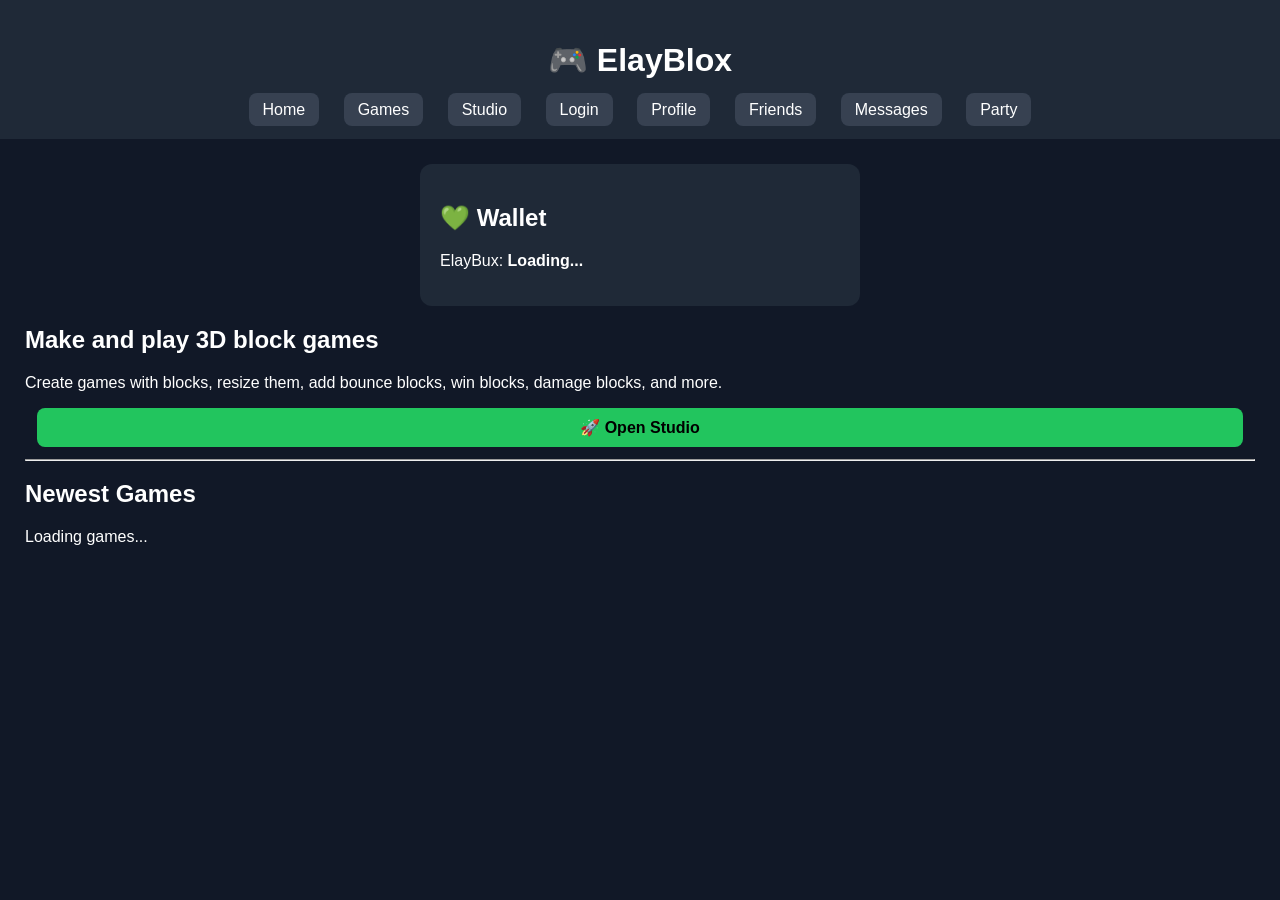
<file: index.html>
<!DOCTYPE html>
<html>
<head>
<meta charset="UTF-8">
<title>ElayBlox</title>
<link rel="stylesheet" href="style.css">
<meta name="viewport" content="width=device-width, initial-scale=1.0">

</head>

<body>

<div id="accountBar"></div>

<header>
  <h1>🎮 ElayBlox</h1>

  <nav>
    <a href="index.html">Home</a>
    <a href="play.html">Games</a>
    <a href="studio.html">Studio</a>
    <a href="login.html">Login</a>
    <a href="profile.html">Profile</a>
    <a href="friends.html">Friends</a>
    <a href="messages.html">Messages</a>
    <a href="party.html">Party</a>
  </nav>
</header>

<main>
  <div class="form-box">
  <h2>💚 Wallet</h2>
  <p>ElayBux: <b id="elaybuxAmount">Loading...</b></p>
</div>

  <section class="hero">
    <h2>Make and play 3D block games</h2>

    <p>
      Create games with blocks,
      resize them,
      add bounce blocks,
      win blocks,
      damage blocks,
      and more.
    </p>

    <a class="play-btn" href="studio.html">
      🚀 Open Studio
    </a>
  </section>

  <hr>

  <h2>Newest Games</h2>

  <div id="games" class="games-grid">
    Loading games...
  </div>

</main>

<script>
const API = "https://elayblox-server.onrender.com";

async function loadWallet() {
  if (!user) {
    document.getElementById("elaybuxAmount").textContent = "Login first";
    return;
  }

  try {
    const res = await fetch(API + "/wallet/" + user.id);
    const data = await res.json();

    if (data.success) {
      document.getElementById("elaybuxAmount").textContent = data.elaybux;
    } else {
      document.getElementById("elaybuxAmount").textContent = "Error";
    }
  } catch (err) {
    document.getElementById("elaybuxAmount").textContent = "Server Offline";
    console.error(err);
  }
}

loadWallet();
</script>

<script src="games.js"></script>

<script>
const API = "https://elayblox-server.onrender.com";
const user = JSON.parse(localStorage.getItem("elaybloxUser") || "null");

async function loadWallet() {
  if (!user) {
    document.getElementById("elaybuxAmount").textContent = "Login first";
    return;
  }

  const res = await fetch(API + "/wallet/" + user.id);
  const data = await res.json();

  if (data.success) {
    document.getElementById("elaybuxAmount").textContent = data.elaybux;
  } else {
    document.getElementById("elaybuxAmount").textContent = "Error";
  }
}

loadWallet();
</script>

</body>
</html>
</file>
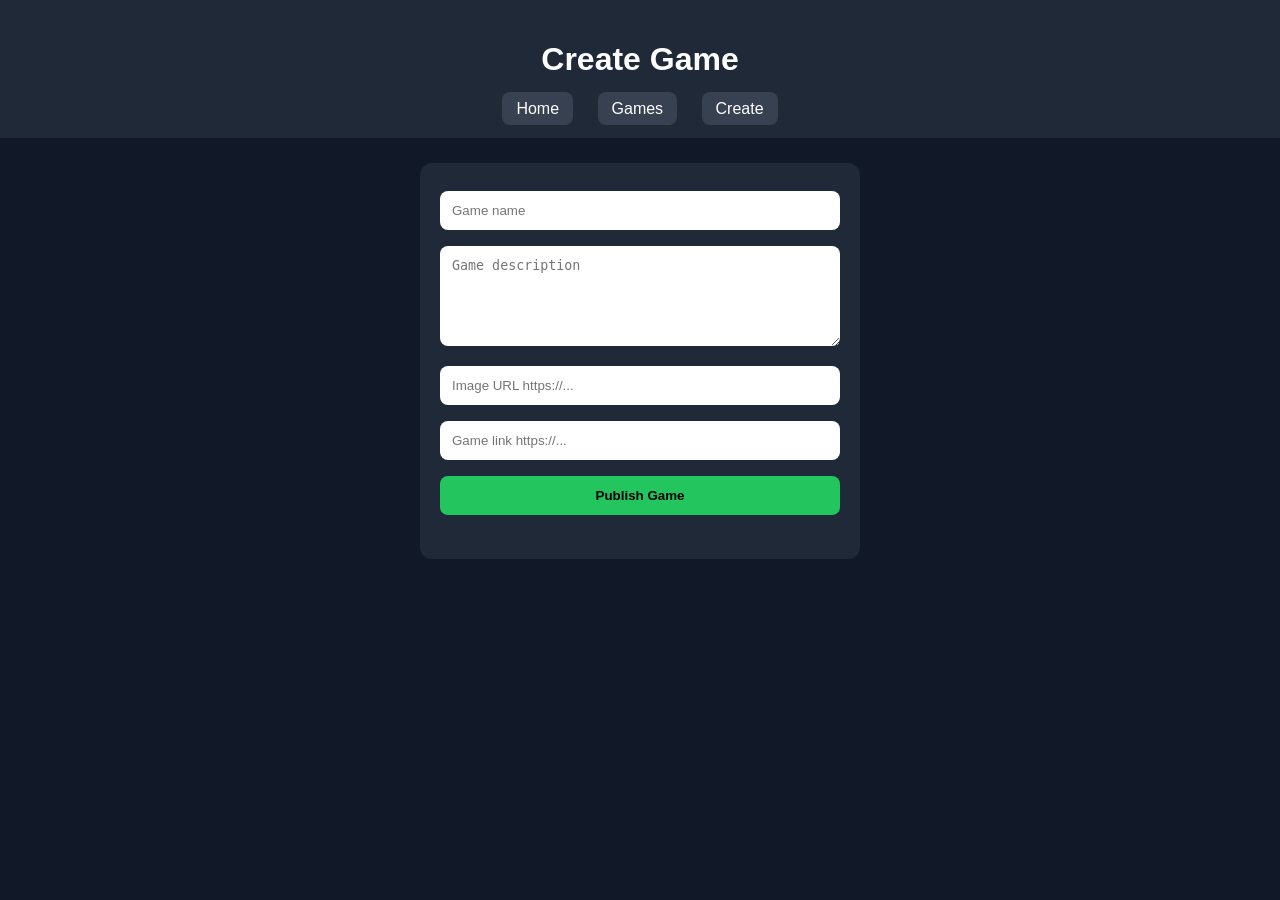
<file: create.html>
<!DOCTYPE html>
<html>
<head>
  <title>Create Game</title>
  <link rel="stylesheet" href="style.css">
</head>
<body>
  <header>
    <h1>Create Game</h1>
    <nav>
      <a href="index.html">Home</a>
      <a href="play.html">Games</a>
      <a href="create.html">Create</a>
    </nav>
  </header>

  <main>
    <div class="form-box">
      <input id="name" placeholder="Game name">
      <textarea id="description" placeholder="Game description"></textarea>
      <input id="image" placeholder="Image URL https://...">
      <input id="link" placeholder="Game link https://...">
      <button onclick="publishGame()">Publish Game</button>
      <p id="msg"></p>
    </div>
  </main>

  <script>
    const API = "https://elayblox-server.onrender.com";

    async function publishGame() {
      const game = {
        name: document.getElementById("name").value,
        description: document.getElementById("description").value,
        image: document.getElementById("image").value,
        link: document.getElementById("link").value
      };

      const res = await fetch(API + "/publish", {
        method: "POST",
        headers: { "Content-Type": "application/json" },
        body: JSON.stringify(game)
      });

      const data = await res.json();

      if (data.success) {
        document.getElementById("msg").textContent = "Game published!";
        setTimeout(() => location.href = "play.html", 800);
      } else {
        document.getElementById("msg").textContent = data.error || "Error";
      }
    }
  </script>
</body>
</html>
</file>
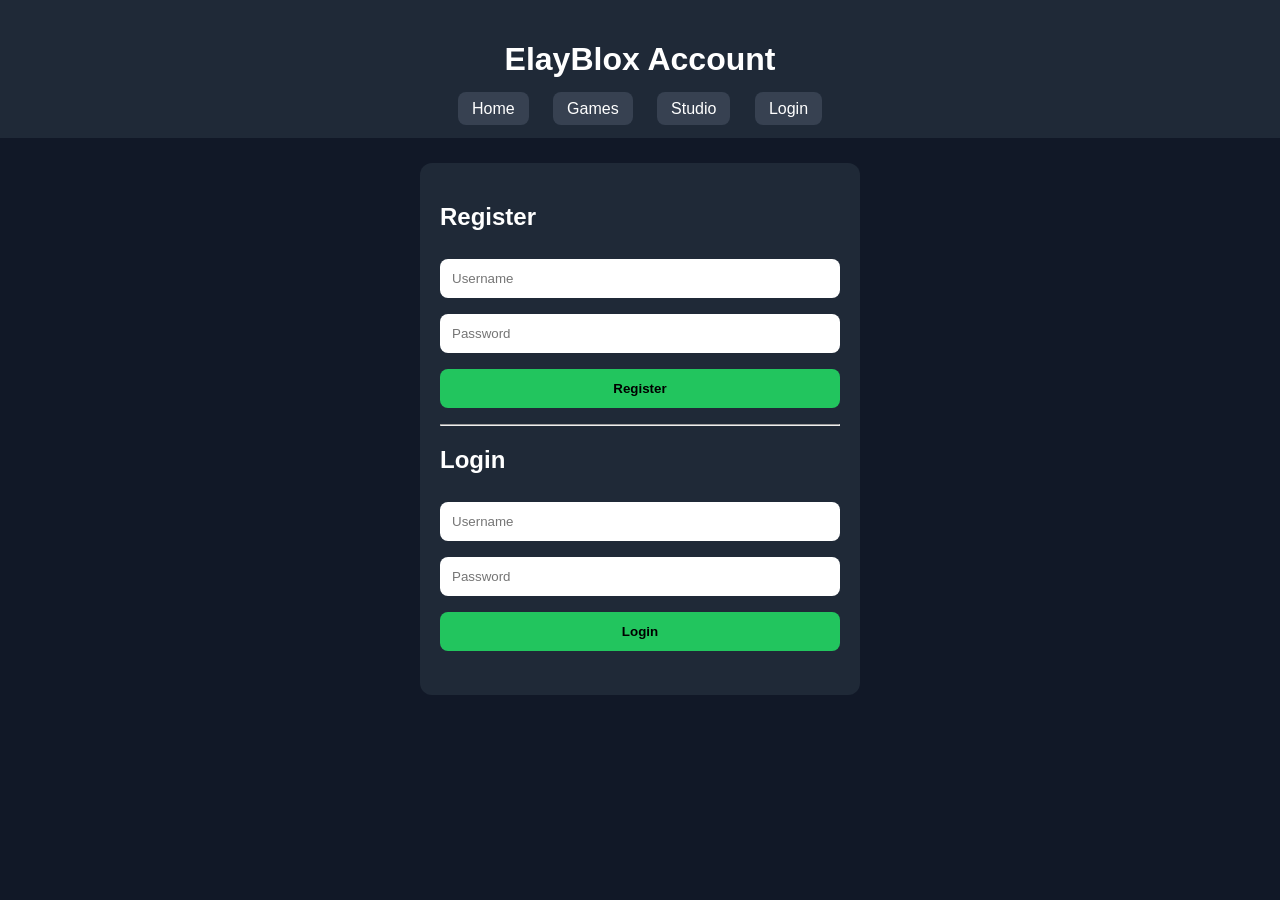
<file: friends.html>
<!DOCTYPE html>
<html>
<head>
  <meta charset="UTF-8">
  <title>ElayBlox Friends</title>
  <link rel="stylesheet" href="style.css">
</head>
<body>
<header>
  <h1>👥 Friends</h1>
  <nav>
    <a href="index.html">Home</a>
    <a href="play.html">Games</a>
    <a href="studio.html">Studio</a>
    <a href="friends.html">Friends</a>
    <a href="profile.html">Profile</a>
    <a href="messages.html">Messages</a>
    <a href="party.html">Party</a>
  </nav>
</header>

<main>
  <div class="form-box">
    <h2>Add Friend</h2>
    <input id="friendName" placeholder="Username">
    <button onclick="sendRequest()">Send Request</button>

    <hr>

    <h2>Requests</h2>
    <div id="requests"></div>

    <hr>

    <h2>Your Friends</h2>
    <div id="friends"></div>

    <p id="msg"></p>
  </div>
</main>

<script>
const API = "https://elayblox-server.onrender.com";
const user = JSON.parse(localStorage.getItem("elaybloxUser") || "null");

if (!user) {
  location.href = "login.html";
}

async function sendRequest() {
  const res = await fetch(API + "/send-friend-request", {
    method: "POST",
    headers: {"Content-Type":"application/json"},
    body: JSON.stringify({
      fromUserId: user.id,
      toUsername: document.getElementById("friendName").value
    })
  });

  const data = await res.json();
  document.getElementById("msg").textContent =
    data.success ? "Friend request sent!" : data.error;
}

async function acceptRequest(fromUserId) {
  const res = await fetch(API + "/accept-friend-request", {
    method: "POST",
    headers: {"Content-Type":"application/json"},
    body: JSON.stringify({
      userId: user.id,
      fromUserId
    })
  });

  const data = await res.json();

  if (data.success) {
    loadFriends();
  }
}

async function loadFriends() {
  const res = await fetch(API + "/friends/" + user.id);
  const data = await res.json();

  const requests = document.getElementById("requests");
  const friends = document.getElementById("friends");

  requests.innerHTML = "";
  friends.innerHTML = "";

  data.requests.forEach(r => {
    requests.innerHTML += `
      <p>
        ${r.username}
        <button onclick="acceptRequest('${r.id}')">Accept</button>
      </p>
    `;
  });

  data.friends.forEach(f => {
    let join = "";

    if (f.currentGameId) {
      join = `
        <button onclick="joinFriendGame('${f.currentGameId}')">
          Join Game
        </button>
      `;
    }

    friends.innerHTML += `
      <p>
        ${f.username}
        ${join}
      </p>
    `;
  });
}

function joinFriendGame(gameId) {
  location.href =
    API + "/play/" + gameId +
    "?userId=" + encodeURIComponent(user.id) +
    "&username=" + encodeURIComponent(user.username) +
    "&avatar=" + encodeURIComponent(user.avatar || "") +
    "&shirtColor=" + encodeURIComponent(user.shirtColor || "red") +
    "&skinColor=" + encodeURIComponent(user.skinColor || "peachpuff") +
    "&pantsColor=" + encodeURIComponent(user.pantsColor || "black");
}

loadFriends();
</script>
</body>
</html>
</file>
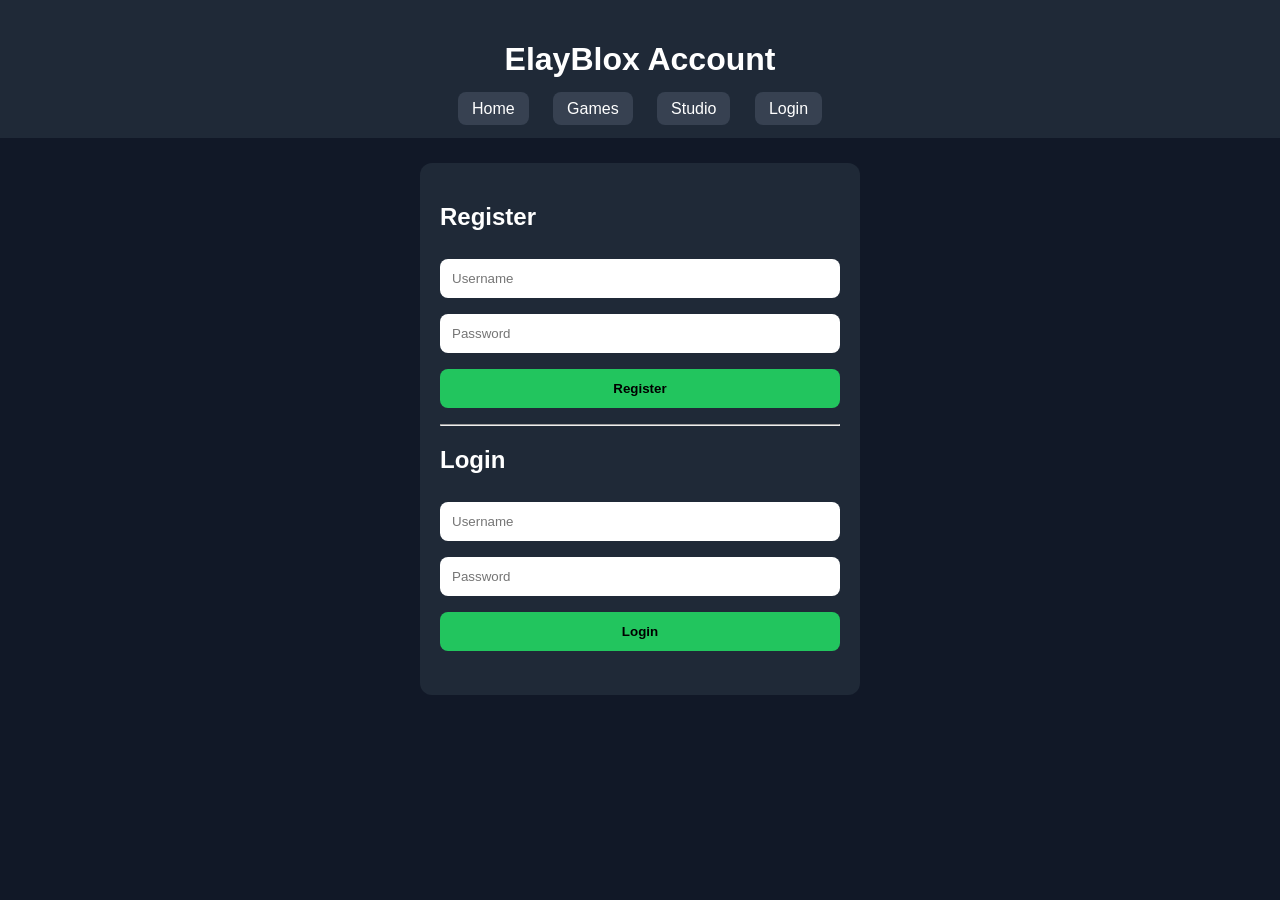
<file: login.html>
<!DOCTYPE html>
<html>
<head>
  <meta charset="UTF-8">
  <title>ElayBlox Login</title>
  <link rel="stylesheet" href="style.css">
  <meta name="viewport" content="width=device-width, initial-scale=1.0">
</head>
<body>

<header>
  <h1>ElayBlox Account</h1>

  <nav>
    <a href="index.html">Home</a>
    <a href="play.html">Games</a>
    <a href="studio.html">Studio</a>
    <a href="login.html">Login</a>
  </nav>
</header>

<main>
  <div class="form-box">

    <h2>Register</h2>

    <input
      id="regUser"
      placeholder="Username"
    >

    <input
      id="regPass"
      type="password"
      placeholder="Password"
    >

    <button onclick="register()">
      Register
    </button>

    <hr>

    <h2>Login</h2>

    <input
      id="logUser"
      placeholder="Username"
    >

    <input
      id="logPass"
      type="password"
      placeholder="Password"
    >

    <button onclick="login()">
      Login
    </button>

    <p id="msg"></p>

  </div>
</main>

<script>
const API = "https://elayblox-server.onrender.com";

async function register() {

  try {

    const res = await fetch(
      API + "/register",
      {
        method: "POST",
        headers: {
          "Content-Type": "application/json"
        },
body: JSON.stringify({
  username: document.getElementById("regUser").value,
  password: document.getElementById("regPass").value,

  shirtColor: "red",
  skinColor: "peachpuff",
  pantsColor: "black"
})
      }
    );

    const data = await res.json();

    if (data.success) {

      localStorage.setItem(
        "elaybloxUser",
        JSON.stringify(data.user)
      );

      location.href = "index.html";

    } else {

      document.getElementById(
        "msg"
      ).textContent =
        data.error ||
        "Register failed";
    }

  } catch (err) {

    document.getElementById(
      "msg"
    ).textContent =
      "Server error";
  }
}

async function login() {

  try {

    const res = await fetch(
      API + "/login",
      {
        method: "POST",
        headers: {
          "Content-Type": "application/json"
        },
        body: JSON.stringify({
          username:
            document.getElementById(
              "logUser"
            ).value,

          password:
            document.getElementById(
              "logPass"
            ).value
        })
      }
    );

    const data = await res.json();

    if (data.success) {

      localStorage.setItem(
        "elaybloxUser",
        JSON.stringify(data.user)
      );

      location.href = "index.html";

    } else {

      document.getElementById(
        "msg"
      ).textContent =
        data.error ||
        "Login failed";
    }

  } catch (err) {

    document.getElementById(
      "msg"
    ).textContent =
      "Server error";
  }
}
</script>

</body>
</html>
</file>
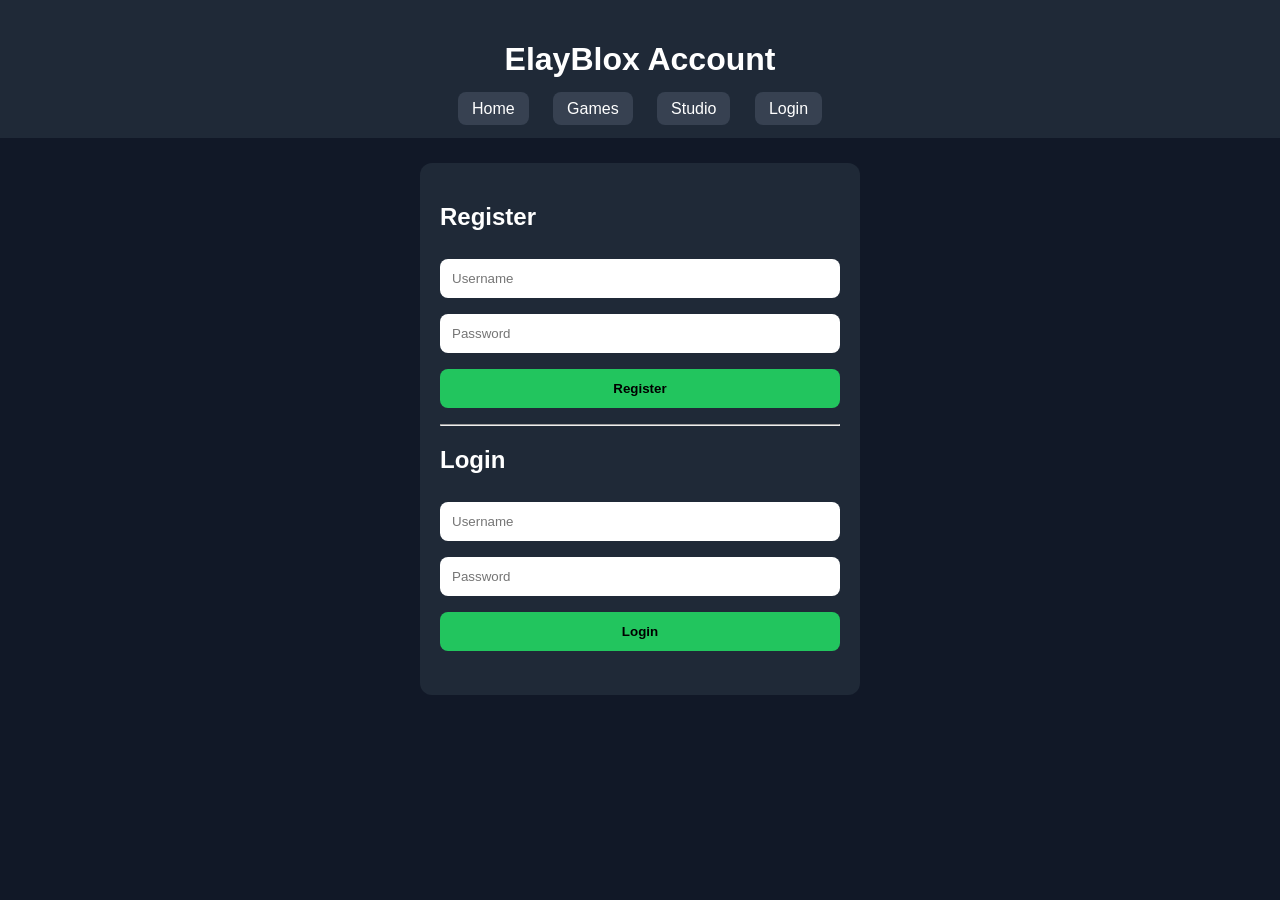
<file: messages.html>
<!DOCTYPE html>
<html>
<head>
  <meta charset="UTF-8">
  <title>ElayBlox Messages</title>
  <link rel="stylesheet" href="style.css">
</head>
<body>
<header>
  <h1>💬 Messages</h1>
  <nav>
    <a href="index.html">Home</a>
    <a href="play.html">Games</a>
    <a href="friends.html">Friends</a>
    <a href="messages.html">Messages</a>
    <a href="profile.html">Profile</a>
    <a href="party.html">Party</a>
  </nav>
</header>

<main>
  <div class="form-box">
    <h2>Your Friends</h2>
    <div id="friends"></div>

    <hr>

    <h2 id="chatTitle">Select a friend</h2>
    <div id="chatBox" style="background:#111827;padding:10px;border-radius:8px;min-height:220px;max-height:300px;overflow-y:auto"></div>

    <input id="msgInput" placeholder="Type message">
    <button onclick="sendMessage()">Send</button>

    <p id="msg"></p>
  </div>
</main>

<script>
const API = "https://elayblox-server.onrender.com";
const user = JSON.parse(localStorage.getItem("elaybloxUser") || "null");

let selectedFriend = null;

if (!user) {
  location.href = "login.html";
}

async function loadFriends() {
  const res = await fetch(API + "/friends/" + user.id);
  const data = await res.json();

  const friendsDiv = document.getElementById("friends");
  friendsDiv.innerHTML = "";

  data.friends.forEach(friend => {
    friendsDiv.innerHTML += `
      <p>
        ${friend.username}
        <button onclick="openChat('${friend.id}', '${friend.username}')">Chat</button>
      </p>
    `;
  });
}

async function openChat(friendId, friendName) {
  selectedFriend = {
    id: friendId,
    username: friendName
  };

  document.getElementById("chatTitle").textContent =
    "Chat with " + friendName;

  await loadMessages();
}

async function loadMessages() {
  if (!selectedFriend) return;

  const res = await fetch(
    API + "/messages/" + user.id + "/" + selectedFriend.id
  );

  const data = await res.json();
  const chatBox = document.getElementById("chatBox");

  chatBox.innerHTML = "";

  data.messages.forEach(m => {
    const mine = m.fromUserId === user.id;

    chatBox.innerHTML += `
      <p style="text-align:${mine ? "right" : "left"}">
        <b>${mine ? "You" : selectedFriend.username}:</b>
        ${m.text}
      </p>
    `;
  });

  chatBox.scrollTop = chatBox.scrollHeight;
}

async function sendMessage() {
  if (!selectedFriend) {
    document.getElementById("msg").textContent = "Pick a friend first.";
    return;
  }

  const text = document.getElementById("msgInput").value.trim();

  if (!text) return;

  const res = await fetch(API + "/send-message", {
    method: "POST",
    headers: {"Content-Type":"application/json"},
    body: JSON.stringify({
      fromUserId: user.id,
      toUserId: selectedFriend.id,
      text
    })
  });

  const data = await res.json();

  if (data.success) {
    document.getElementById("msgInput").value = "";
    await loadMessages();
  } else {
    document.getElementById("msg").textContent = data.error || "Message failed";
  }
}

setInterval(loadMessages, 3000);
loadFriends();
</script>
</body>
</html>
</file>
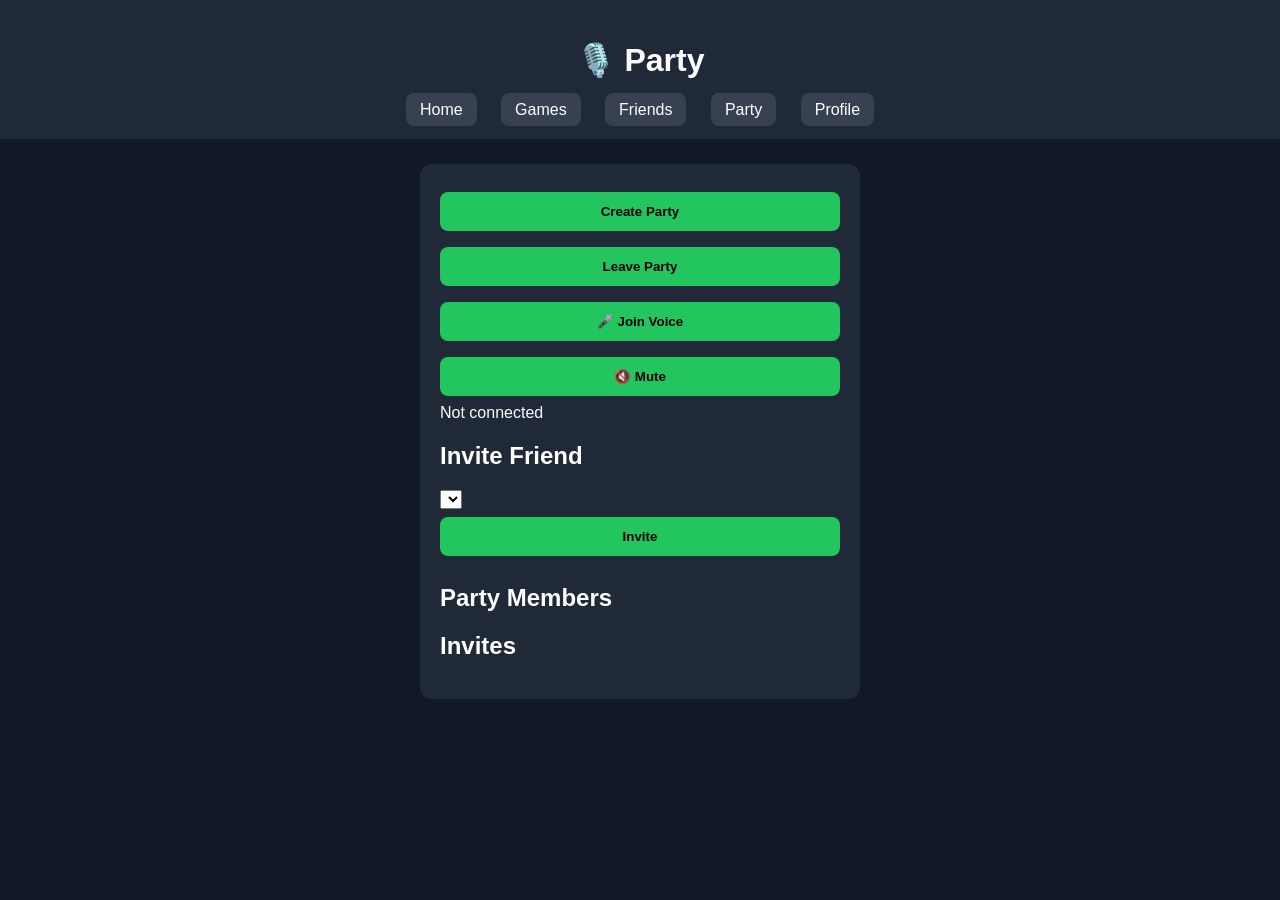
<file: party.html>
<!DOCTYPE html>
<html>
<head>
  <meta charset="UTF-8">
  <title>ElayBlox Party</title>
  <link rel="stylesheet" href="style.css">
</head>
<body>
<header>
  <h1>🎙️ Party</h1>
  <nav>
    <a href="index.html">Home</a>
    <a href="play.html">Games</a>
    <a href="friends.html">Friends</a>
    <a href="party.html">Party</a>
    <a href="profile.html">Profile</a>
  </nav>
</header>

<main>
  <div class="form-box">
    <button onclick="createParty()">Create Party</button>
    <button onclick="leaveParty()">Leave Party</button>
    <button onclick="startVoice()">🎤 Join Voice</button>
    <button onclick="toggleMute()">🔇 Mute</button>

<div id="voiceStatus">
Not connected
</div>

    <h2>Invite Friend</h2>
    <select id="friendSelect"></select>
    <button onclick="inviteFriend()">Invite</button>

    <h2>Party Members</h2>
    <div id="members"></div>

    <h2>Invites</h2>
    <div id="invites"></div>

    <p id="msg"></p>
  </div>
</main>

<script src="https://elayblox-server.onrender.com/socket.io/socket.io.js"></script>
<script src="voice.js"></script>
<script>
const API = "https://elayblox-server.onrender.com";
const socket = io(API);
const user = JSON.parse(localStorage.getItem("elaybloxUser") || "null");

let currentPartyId = null;
let members = [];

if (!user) location.href = "login.html";

function showMsg(text) {
  document.getElementById("msg").textContent = text;
}

function renderMembers() {
  document.getElementById("members").innerHTML =
    members.map(m => "<p>🟢 " + m.username + "</p>").join("");
}

async function loadFriends() {
  const res = await fetch(API + "/friends/" + user.id);
  const data = await res.json();

  const select = document.getElementById("friendSelect");
  select.innerHTML = "";

  if (!data.success) {
    showMsg(data.error || "Could not load friends.");
    return;
  }

  data.friends.forEach(f => {
    select.innerHTML += `<option value="${f.id}">${f.username}</option>`;
  });
}

function createParty() {
  socket.emit("createParty", {
    userId: user.id,
    username: user.username
  });
}

function leaveParty() {
  if (!currentPartyId) {
    showMsg("You are not in a party.");
    return;
  }

  socket.emit("leaveParty", {
    partyId: currentPartyId,
    userId: user.id
  });

  localStorage.removeItem("elaybloxPartyId");

  currentPartyId = null;
  members = [];
  renderMembers();

  showMsg("Left party.");
}
function inviteFriend() {
  if (!currentPartyId) {
    showMsg("Create a party first.");
    return;
  }

  const toUserId = document.getElementById("friendSelect").value;

  if (!toUserId) {
    showMsg("No friend selected.");
    return;
  }

  socket.emit("inviteToParty", {
    partyId: currentPartyId,
    fromUserId: user.id,
    fromUsername: user.username,
    toUserId
  });

  showMsg("Invite sent!");
}

function acceptInvite(partyId) {
  currentPartyId = partyId;
  localStorage.setItem("elaybloxPartyId", currentPartyId);

  socket.emit("joinParty", {
    partyId,
    userId: user.id,
    username: user.username
  });

  document.getElementById("invites").innerHTML = "";
}

socket.on("partyCreated", data => {
  currentPartyId = data.partyId;
  localStorage.setItem("elaybloxPartyId", currentPartyId);

  members = data.members;
  renderMembers();
  showMsg("Party created!");
});

socket.on("partyInvite", data => {
  document.getElementById("invites").innerHTML += `
    <p>
      ${data.fromUsername} invited you
      <button onclick="acceptInvite('${data.partyId}')">Accept</button>
    </p>
  `;
});

socket.on("partyMemberJoined", data => {
  if (!members.find(m => m.userId === data.userId)) {
    members.push(data);
  }
  renderMembers();
});

socket.on("partyMemberLeft", data => {
  members = members.filter(m => m.userId !== data.userId);
  renderMembers();
});

loadFriends();
</script>
</body>
</html>
</file>
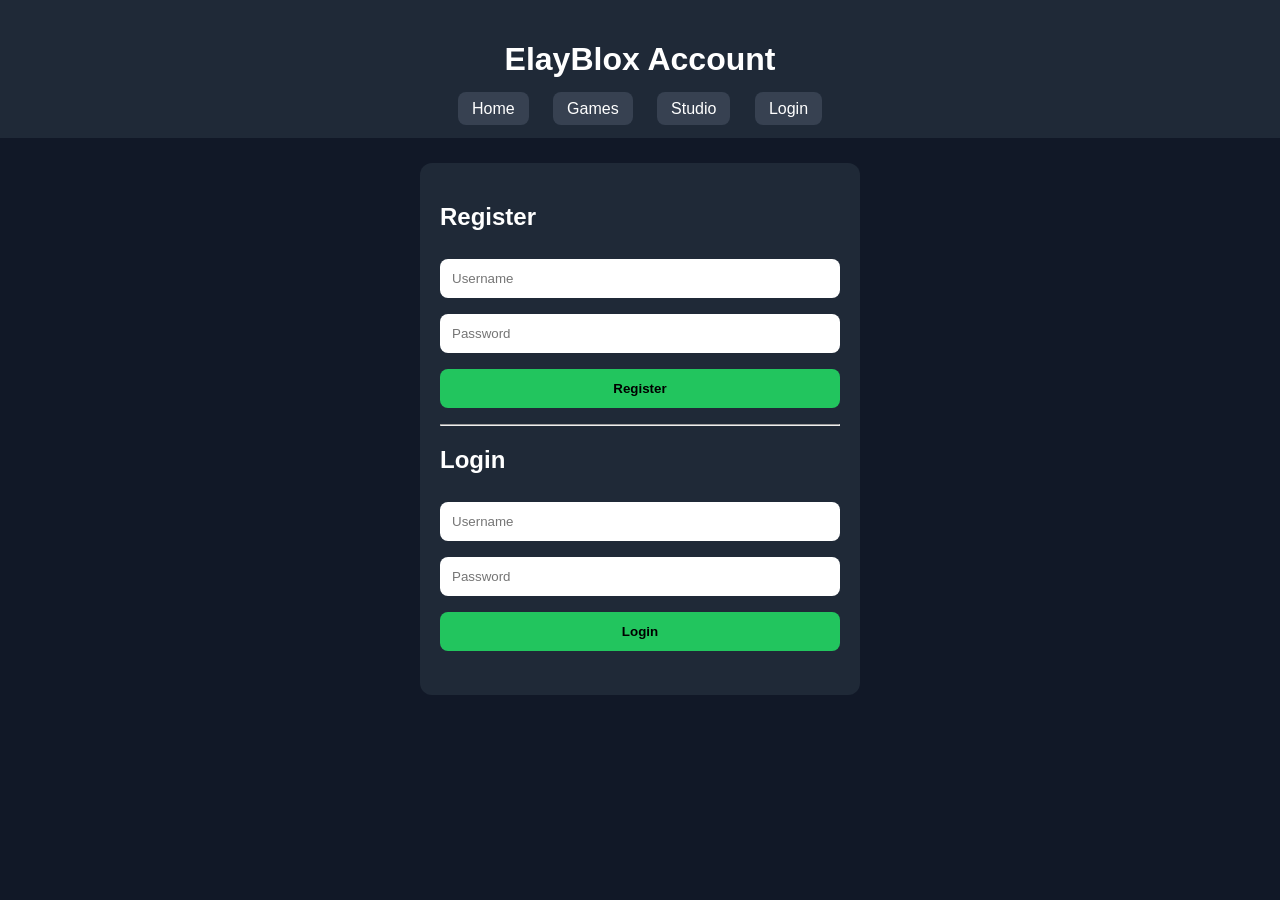
<file: profile.html>
<!DOCTYPE html>
<html>
<head>
<meta charset="UTF-8">
<title>My Profile - ElayBlox</title>
<link rel="stylesheet" href="style.css">
  <meta name="viewport" content="width=device-width, initial-scale=1.0">
</head>

<body>

<header>
  <h1>👤 My Profile</h1>

  <nav>
    <a href="index.html">Home</a>
    <a href="play.html">Games</a>
    <a href="studio.html">Studio</a>
    <a href="profile.html">Profile</a>
    <a href="login.html">Login</a>
    <a href="friends.html">Friends</a>
    <a href="messages.html">Messages</a>
    <a href="party.html">Party</a>
  </nav>
</header>

<main>
  <div class="form-box">
    <h2 id="username">Loading...</h2>

    <img
      id="avatarPreview"
      src=""
      width="128"
      height="128"
      style="display:block;margin:auto;border-radius:12px;object-fit:cover;background:#374151;"
    >

    <br>

    <input
      type="file"
      id="avatarUpload"
      accept="image/png,image/jpeg,image/webp"
    >

    <button onclick="uploadAvatar()">Upload Avatar</button>

    <p id="userId"></p>
    <p id="msg"></p>

    <button onclick="logout()">Logout</button>
  </div>
</main>

<script>
const API = "https://elayblox-server.onrender.com";

let user = JSON.parse(localStorage.getItem("elaybloxUser"));

if (!user) {
  location.href = "login.html";
}

document.getElementById("username").textContent = user.username;
document.getElementById("userId").textContent = "User ID: " + user.id;

const avatarPreview = document.getElementById("avatarPreview");

if (user.avatar) {
  avatarPreview.src = user.avatar;
}

async function uploadAvatar() {
  const fileInput = document.getElementById("avatarUpload");
  const file = fileInput.files[0];

  if (!file) {
    document.getElementById("msg").textContent = "Choose an image first.";
    return;
  }

  const formData = new FormData();
  formData.append("avatar", file);
  formData.append("userId", user.id);

  document.getElementById("msg").textContent = "Uploading...";

  const res = await fetch(API + "/upload-avatar", {
    method: "POST",
    body: formData
  });

  const data = await res.json();

  if (data.success) {
    user.avatar = data.avatar;

    localStorage.setItem(
      "elaybloxUser",
      JSON.stringify(user)
    );

    avatarPreview.src = data.avatar;
    document.getElementById("msg").textContent = "Avatar uploaded!";
  } else {
    document.getElementById("msg").textContent =
      data.error || "Upload failed";
  }
}

function logout() {
  localStorage.removeItem("elaybloxUser");
  location.href = "login.html";
}
</script>

</body>
</html>
</file>
<file: style.css>
body {
  margin: 0;
  font-family: Arial, sans-serif;
  background: #111827;
  color: white;
}

header {
  background: #1f2937;
  padding: 20px;
  text-align: center;
}

nav a {
  color: white;
  text-decoration: none;
  margin: 0 10px;
  background: #374151;
  padding: 8px 14px;
  border-radius: 8px;
}

main:not(.studio-layout) {
  padding: 25px;
}

.games-grid {
  display: flex;
  flex-wrap: wrap;
  gap: 20px;
}

.game-card {
  background: #1f2937;
  width: 260px;
  border-radius: 12px;
  overflow: hidden;
  padding-bottom: 15px;
}

.game-card img {
  width: 100%;
  height: 150px;
  object-fit: cover;
}

.game-card h3,
.game-card p {
  margin: 12px;
}

.play-btn {
  display: block;
  margin: 12px;
  padding: 10px;
  text-align: center;
  background: #22c55e;
  color: black;
  text-decoration: none;
  border-radius: 8px;
  font-weight: bold;
}

.form-box {
  max-width: 400px;
  margin: auto;
  background: #1f2937;
  padding: 20px;
  border-radius: 12px;
}

input,
textarea,
button {
  width: 100%;
  box-sizing: border-box;
  margin: 8px 0;
  padding: 12px;
  border-radius: 8px;
  border: none;
}

textarea {
  height: 100px;
}

button {
  background: #22c55e;
  font-weight: bold;
  cursor: pointer;
}

.studio-layout {
  display: flex;
  height: calc(100vh - 100px);
  padding: 0;
}

.sidebar {
  width: 300px;
  min-width: 300px;
  background: #1f2937;
  padding: 15px;
  overflow-y: auto;
  z-index: 5;
}

.sidebar button,
.sidebar input,
.sidebar textarea,
.sidebar select {
  display: block;
  width: 100%;
  margin-bottom: 10px;
  padding: 12px;
}

.viewport {
  flex: 1;
  background: #0f172a;
  display: flex;
  justify-content: center;
  align-items: center;
  overflow: hidden;
}

#viewport {
  width: 100%;
  height: 500px;
}

#avatarBox {
  width: 96px;
  height: 96px;
  background: #374151;
  border-radius: 16px;
  display: flex;
  align-items: center;
  justify-content: center;
  font-size: 48px;
  margin: 20px auto;
}

@media (max-width: 700px) {
  body {
    font-size: 16px;
  }

  header {
    padding: 14px;
  }

  header h1 {
    font-size: 24px;
  }

  nav {
    display: flex;
    flex-wrap: wrap;
    gap: 8px;
    justify-content: center;
  }

  nav a {
    display: inline-block;
    padding: 10px 12px;
    font-size: 14px;
  }

  main {
    padding: 12px;
  }

  .games-grid {
    grid-template-columns: 1fr;
    gap: 14px;
  }

  .game-card {
    width: 100%;
  }

  .game-card img {
    width: 100%;
    height: auto;
  }

  input,
  textarea,
  button,
  select {
    font-size: 16px;
  }
}
</file>
